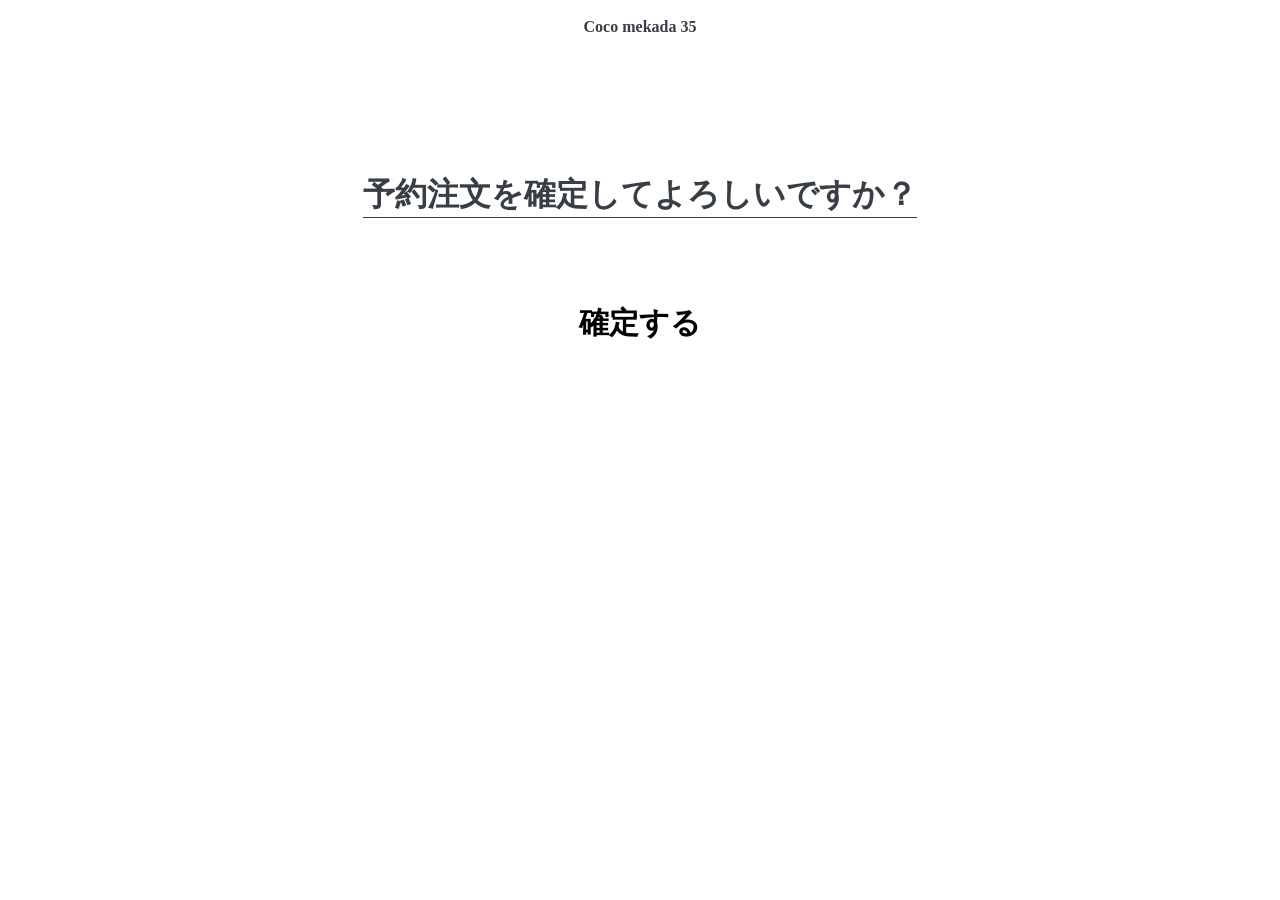
<file: confirm_3rd.html>
<!DOCTYPE html>
<html lang="ja">

    <head>
        <meta http-equiv="Content-Type" content="text/html; charset=utf-8">
        <meta name="viewport" content="width=device-width, initial-scale=1.0">
        <title>LIFF Starter</title>
        <link rel="stylesheet" href="style.css">
    </head>
  
  <body>
    </header>

    <main>


      <section id="about" class="wrapper">
 
        <div class="content">
  
          <div class="text">
            <h3 class="content-title">Coco mekada 35 </h3>
          
          </div>
        </div>
      </section>

      <section id="bicycle" class="wrapper">
        <h2 class="section-title">予約注文を確定してよろしいですか？</h2>
  

        <a href=https://developer.mozilla.org/ja/docs/Learn/HTML/Multimedia_and_embedding/Images_in_HTML><h4 class="oder_start">確定する</h4></a>
      </section>
    </main>

  </body>

</html>
</file>
<file: style.css>
<style>


/* その場で */
.fadeIn{
animation-name:fadeInAnime;
animation-duration:1s;
animation-fill-mode:forwards;
opacity:0;
}

@keyframes fadeInAnime{
  from {
    opacity: 0;
  }

  to {
    opacity: 1;
  }
}





@charset "UTF-8";

html {
  font-size: 100%;
}
body {
  color: #383e45;
  font-size: 0.9rem;
}
a {
  text-decoration: none;
}
img {
  max-width: 100%;
}
li {
  list-style: none;
}
.site-title {
  width: 120px;
  line-height: 1px;
  padding: 10px 0;
}
.site-title a {
  display: block;
}
.section-title {
  display: inline-block;
  font-size: 2rem;
  text-align: center;
  margin-bottom: 60px;
  border-bottom: solid 1px #383e45;
}
.content-title {
  font-size: 1rem;
  margin: 10px 0;
}

.oder_start {
    font-size:30px;
  margin: 25px 0;
    transition:all 0.2s ease;
}
.oder_start:hover {   
    background-color:#00ff00;
    font-size:30px;       
}

h4{ 
 color: black;
 text-align: center;
}


h5{ 
 color: white;
background-color:#008000;
 text-align: center;
}



.wrapper {
  max-width: 960px;
  margin: 0 auto 100px auto;
  padding: 0 4%;
  text-align: center;
}

/*-------------------------------------------
ヘッダー
-------------------------------------------*/
#header {
  display: flex;
  justify-content: space-between;
  align-items: center;
  margin: 0 auto;
}
#header ul {
  display: flex;
  padding: 10px 0;
}
#header li {
  margin-left: 30px;
}
#header li a {
  color: #24292e;
}
#header li a:hover {
  opacity: 0.7;
}

/*-------------------------------------------
Mainvisual
-------------------------------------------*/
#mainvisual {
  margin-bottom: 80px;
}
#mainvisual img {
  width: 100%;
  max-width: 1920px;
  height: 600px;
  object-fit: cover;
}

/*-------------------------------------------
About
-------------------------------------------*/
#about .content {
  display: flex;
  justify-content: center;
  align-items: center;
} 
#about img {
  width: 150px;
  height: 150px;
  border-radius: 3%;       
  margin-right: 30px;
}
#about .text {
  text-align: left;
}

/*-------------------------------------------
Bicycle
-------------------------------------------*/
#bicycle ul {
  display: flex;
  justify-content: space-between;
}
#bicycle li {
  width: 85%;
}

#bicycle img {
  width: 340px;
  height: 220px;
  border-radius: 1%;       
  margin-right: 10px;
   margin-top: 10px;
object-fit: cover;
}
  
/*-------------------------------------------
footer
-------------------------------------------*/
#footer {
  font-size: 0.5rem;
  padding: 10px 0;
  text-align: center;
}

/*-------------------------------------------
SP
-------------------------------------------*/
@media screen and (max-width: 600px) {

  /*-------------------------------------------
  Mainvisual
  -------------------------------------------*/
  #mainvisual img {
    height: calc(100vh - 60px);
  }

  /*-------------------------------------------
  About
  -------------------------------------------*/
  #about .content {
    flex-direction: column;
  }
  #about img {
    margin-right: 0;
  }

  /*-------------------------------------------
  Bicycle
  -------------------------------------------*/
  #bicycle ul {
    flex-direction: column;
  }
  #bicycle li {
    width: 100%;
    margin-bottom: 30px;
  }
}



.open {
	cursor:pointer; /* マウスオーバーでカーソルの形状を変えることで、クリックできる要素だとわかりやすいように */
}
#pop-up {
	display: none; /* label でコントロールするので input は非表示に */
}
.overlay {
	display: none; /* input にチェックが入るまでは非表示に */
}
#pop-up:checked + .overlay {
	display: block;
	z-index: 9999;
	background-color: #00000070;
	position: fixed;
	width: 100%;
	height: 100vh;
	top: 0;
	left: 0;
}
.window {
	width: 90vw;
	max-width: 980px;
	height: 440px;
	background-color: #ffffff;
	border-radius: 6px;
	display: flex;
	justify-content: center;
	align-items: center;
	position: fixed;
	top: 50%;
	left: 50%;
	transform: translate(-50%, -50%);
}
.text {
	font-size: 18px;
	margin: 0;
}
.close {
	cursor:pointer;
	position: absolute;
	top: 4px;
	right: 4px;
	font-size: 20px;
}





 </style>
</file>
